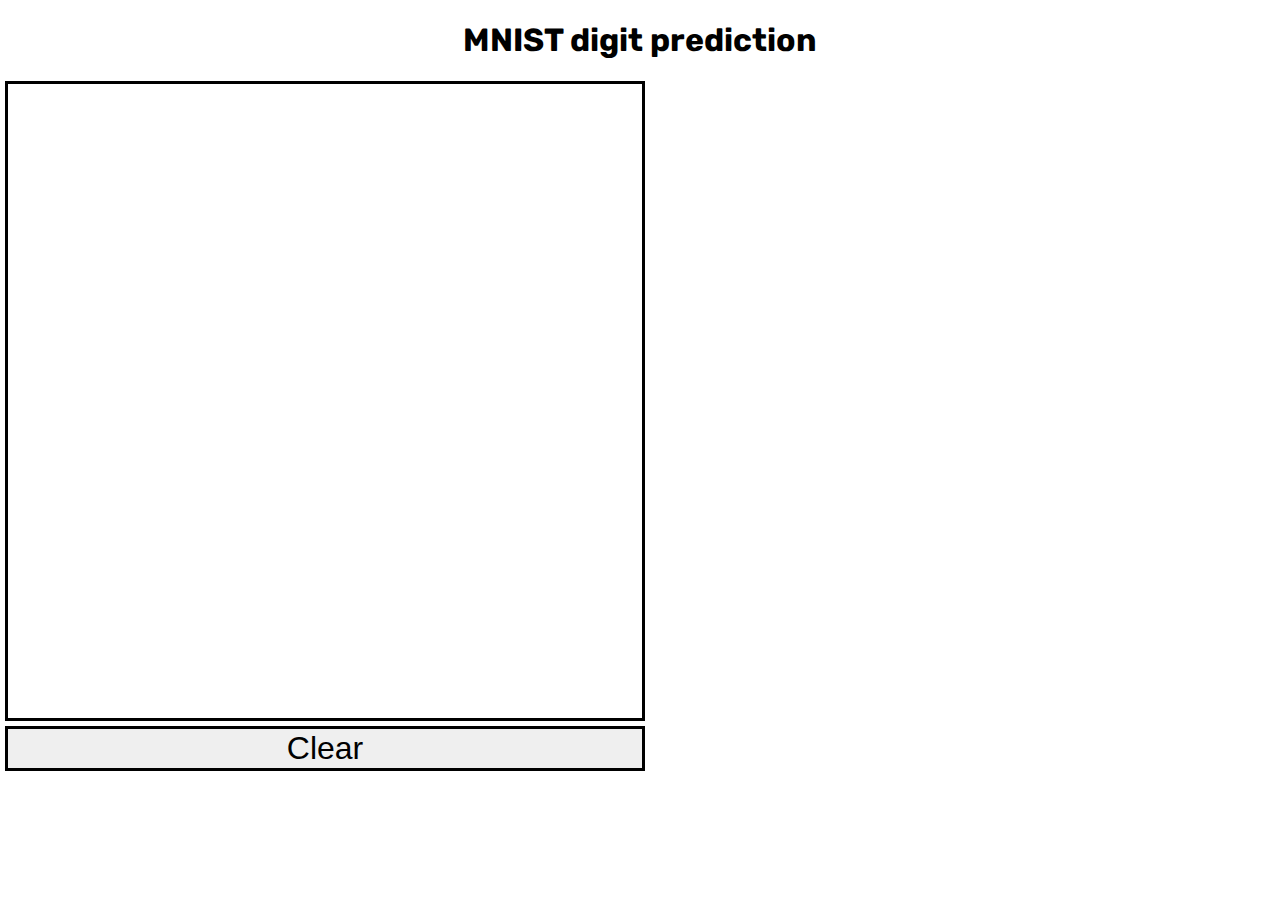
<file: site/index.html>
<html>
  <head>
    <link rel="preconnect" href="https://fonts.googleapis.com">
    <link rel="preconnect" href="https://fonts.gstatic.com" crossorigin>
    <link href="https://fonts.googleapis.com/css2?family=Rubik:wght@500&display=swap" rel="stylesheet"> 

    <link href="style.css" rel="stylesheet" type="text/css"/>
  </head>
  <body>
    <div class="header">
      <h1>MNIST digit prediction</h1>
    </div>
    <div class="content">
      <div class="column canvas">
        <canvas width="300" height="300"></canvas>
        <button class="clear" onclick="clearCanvas()">Clear</button>
      </div>
      <div class="column prediction">
        &nbsp;
      </div>
    </div>

    <script type="text/javascript" src="script.js"></script>
  </body>
</html>
</file>
<file: site/style.css>
body {
  margin: 0 0;

  height: 100vh;
  display: flex;
  flex-direction: column;

  font-family: 'Rubik', sans-serif;
}

div.header {
  text-align: center;
}

div.content {
  flex-grow: 1;
  display: flex;
  flex-direction: row;
}

div.column {
  width: 50%;
  height: 100%;
  padding: 0px 5px;

  display: flex;
  flex-direction: column;
}

canvas {
  border: 3px solid black;
}

button.clear {
  font-size: 2rem;

  border: 3px solid black;
  margin-top: 5px;
}

div.prediction {
  font-size: 70vmin;
  text-align: center;
}
</file>
